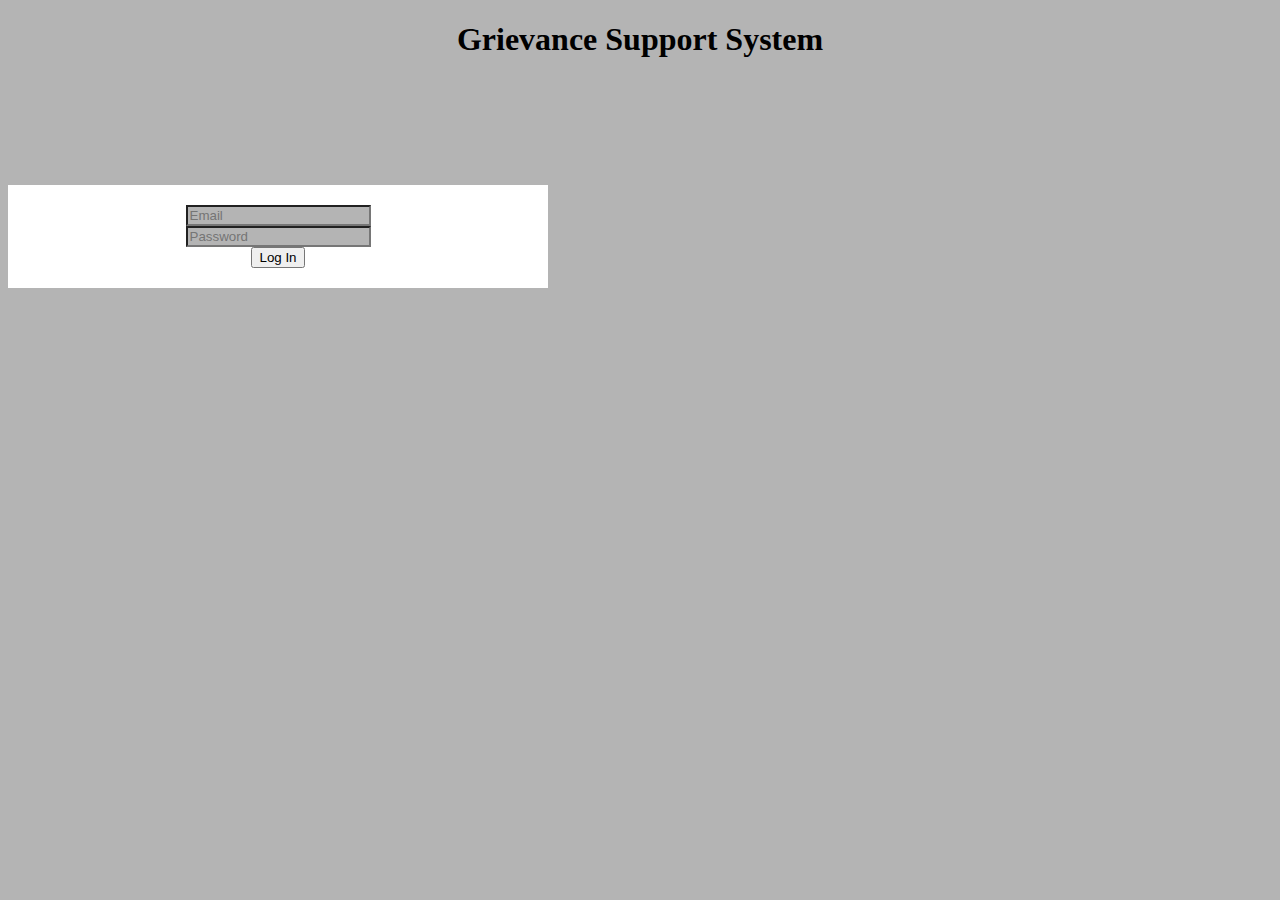
<file: html/login.html>
<!DOCTYPE html>
<html lang="en">
<head>
    <meta charset="UTF-8">
    <link
      href="https://cdn.jsdelivr.net/npm/bootstrap@5.3.0-alpha1/dist/css/bootstrap.min.css"
      rel="stylesheet"
      integrity="sha384-GLhlTQ8iRABdZLl6O3oVMWSktQOp6b7In1Zl3/Jr59b6EGGoI1aFkw7cmDA6j6gD"
      crossorigin="anonymous"
    />
    <script
      src="https://cdn.jsdelivr.net/npm/bootstrap@5.3.0-alpha1/dist/js/bootstrap.bundle.min.js"
      integrity="sha384-w76AqPfDkMBDXo30jS1Sgez6pr3x5MlQ1ZAGC+nuZB+EYdgRZgiwxhTBTkF7CXvN"
      crossorigin="anonymous"
    ></script>
    <link rel="stylesheet" href="../css/styles.css"/>
    <title>Log in</title>
</head>
<body class="login-html">

    <h1> Grievance Support System</h1>
    
    <div class="container-fluid login-form">

        <form>
            <div class="mb-3">
              <input type="email" class="form-control" id="exampleInputEmail1" aria-describedby="emailHelp" placeholder="Email">
            </div>
            <div class="mb-3">
              <input type="password" class="form-control" id="exampleInputPassword1" placeholder="Password">
            </div>
            <button type="submit" class="btn btn-primary">Log In</button>
          </form>
        
    </div>
</body>
</html>
</file>
<file: css/styles.css>
/* Navbar */

.my-navbar{
    background-color: #2e3f42;
    padding: 10px 5%;
    font-size: 1.25rem;
   
}

.nav-item{
    margin: 0 10px;
    
}
.nav-link{
    color: aliceblue;
}
.dropdown-menu{
    background-color: black;
}
.dropdown-item{
    color: aliceblue;
}

/* Home */

body{
    background-color: #b4b4b4;
}
.home{
    text-align: center;
    padding: 5% 15%;
   

}
.container-fluid.home{
    padding: 5% 12%;
}

.home p{
 margin: 0;

}
.home-text br{
    margin: 0;
}
.home-text-div{
    margin-right: 50px;
    width: 350px;
}

.home-text{
    text-align: center;
    font-size: 5rem;
}

.form-control{

    background-color: #b4b4b4;
    
   
}
.sign-in{

    background-color: white;
   width: 500PX;
    border-radius: 3%;
    padding: 2%;
    margin-left: 250px;
    
   
   
}

/* Login file */

.login-html{
    text-align: center;
}

.login-form{
    margin-top: 10%;
    background-color: white;
    width: 500px;
    padding: 20px;
}
</file>
